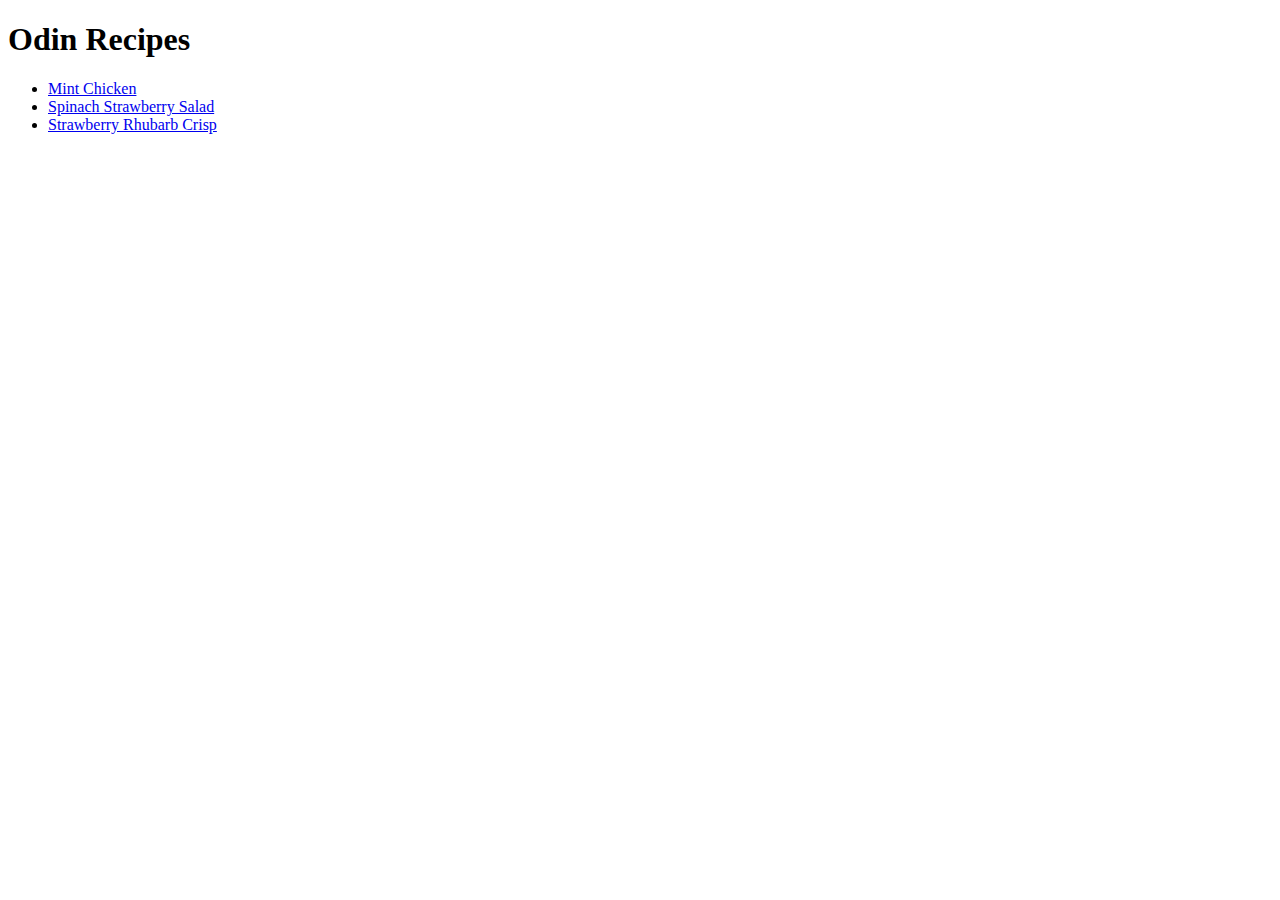
<file: index.html>
<!DOCTYPE html>
<html lang="en">
<head>
  <meta charset="UTF-8">
  <meta name="viewport" content="width=device-width, initial-scale=1.0">
  <title>Odin-recipes</title>
</head>
<body>
  <h1>Odin Recipes</h1>
  <ul>
    <li><a href="recipes/mint_chicken.html">Mint Chicken</a></li>
    <li><a href="recipes/spinach_strawberry_salad.html">Spinach Strawberry Salad</a></li>
    <li><a href="recipes/strawberry_rhubarb_crisp.html">Strawberry Rhubarb Crisp</a></li>
  </ul>
  
  
  
</body>
</html>
</file>
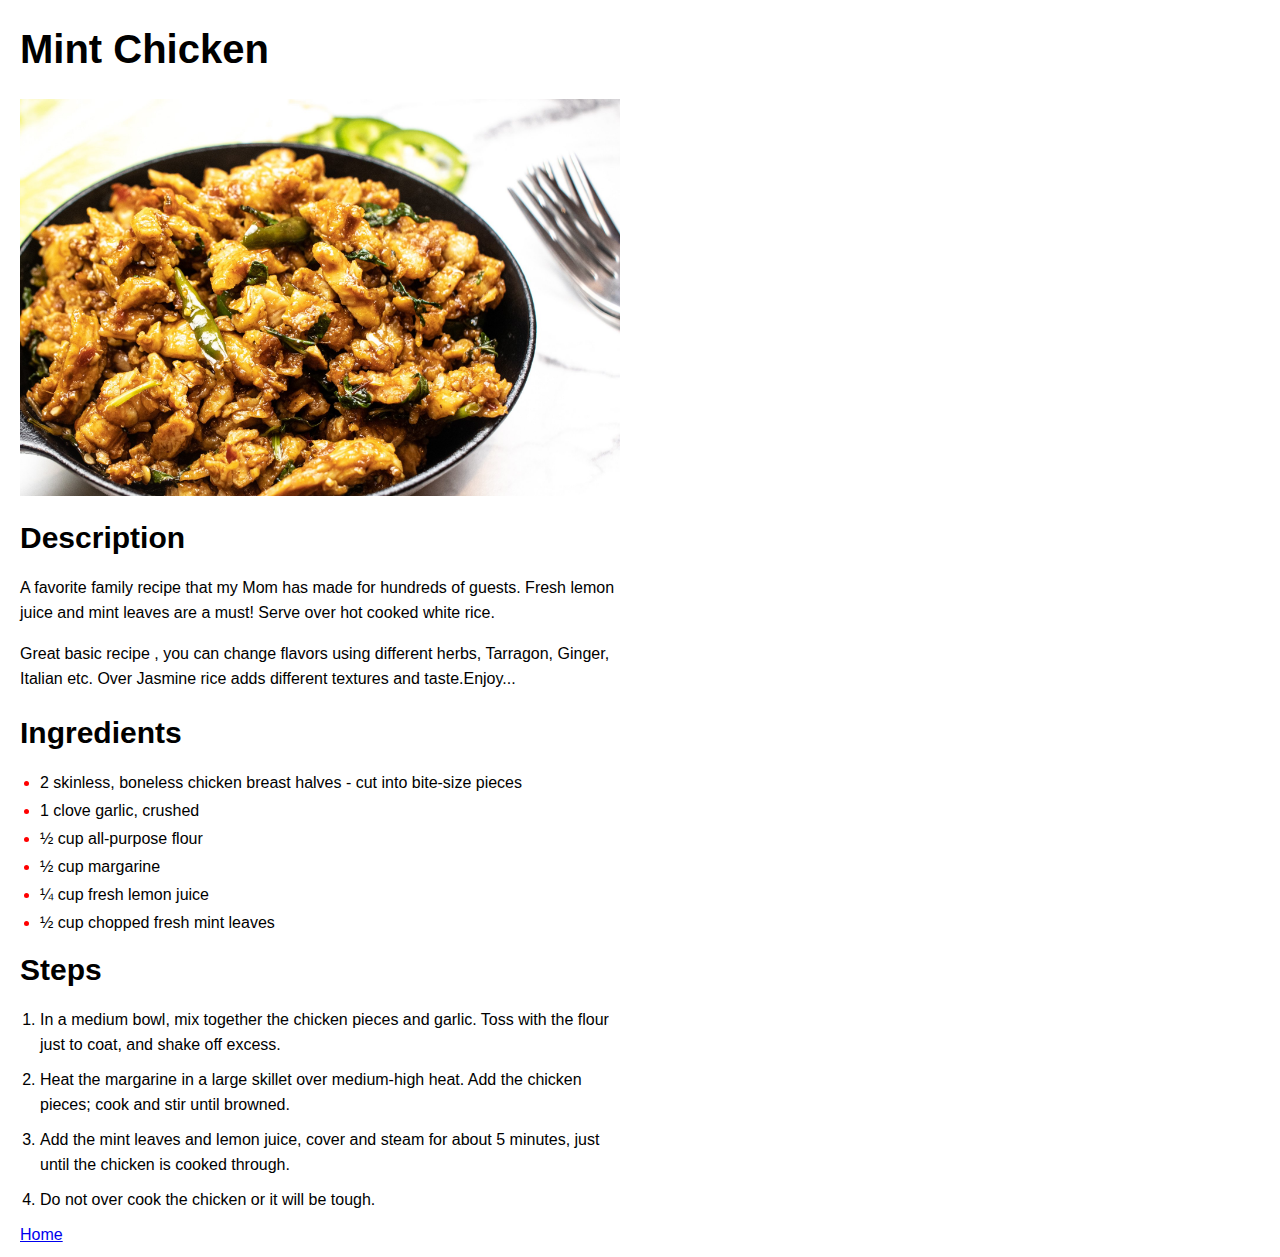
<file: recipes/mint_chicken.html>
<!DOCTYPE html>
<html lang="en">
<head>
  <meta charset="UTF-8">
  <meta name="viewport" content="width=device-width, initial-scale=1.0">
  <title>Odin-recipes</title>
  <link rel="stylesheet" href="/styles/styles.css">
</head>
<body>
  <div class="recipe-page">
    <main>
    <h1>Mint Chicken</h1>
    <img class="recipe-img-mint" src="/images/mint_chicken.jpg" alt="A picture of mint chicken">
    
    <!--Description-->
    <div class="describe-section">
      <h2>Description</h2>
      <p>A favorite family recipe that my Mom has made for hundreds of guests. Fresh lemon juice and mint leaves are a must! Serve over hot cooked white rice.</p>
      <p>Great basic recipe , you can change flavors using different herbs, Tarragon, Ginger, Italian etc. Over Jasmine rice adds different textures and taste.Enjoy...</p>
    </div>
    
    <!--Ingredients-->
    <div class="ingredients-section">
      <h2>Ingredients</h2>
      <ul>
        <li>2 skinless, boneless chicken breast halves - cut into bite-size pieces</li>
        <li>1 clove garlic, crushed</li>
        <li>½ cup all-purpose flour</li>
        <li>½ cup margarine</li>
        <li>¼ cup fresh lemon juice</li>
        <li>½ cup chopped fresh mint leaves</li>
      </ul>
    </div>
  
    <!--Steps-->
    <div class="steps-section">
      <h2>Steps</h2>
      <ol>
        <li>In a medium bowl, mix together the chicken pieces and garlic. Toss with the flour just to coat, and shake off excess.</li>
        <li>Heat the margarine in a large skillet over medium-high heat. Add the chicken pieces; cook and stir until browned.</li> 
        <li>Add the mint leaves and lemon juice, cover and steam for about 5 minutes, just until the chicken is cooked through.</li>
        <li>Do not over cook the chicken or it will be tough.</li> 
  
      </ol>
    <a href="../index.html">Home</a>
    </div>
    </main>
  </div>
  
</body>
</html>
</file>
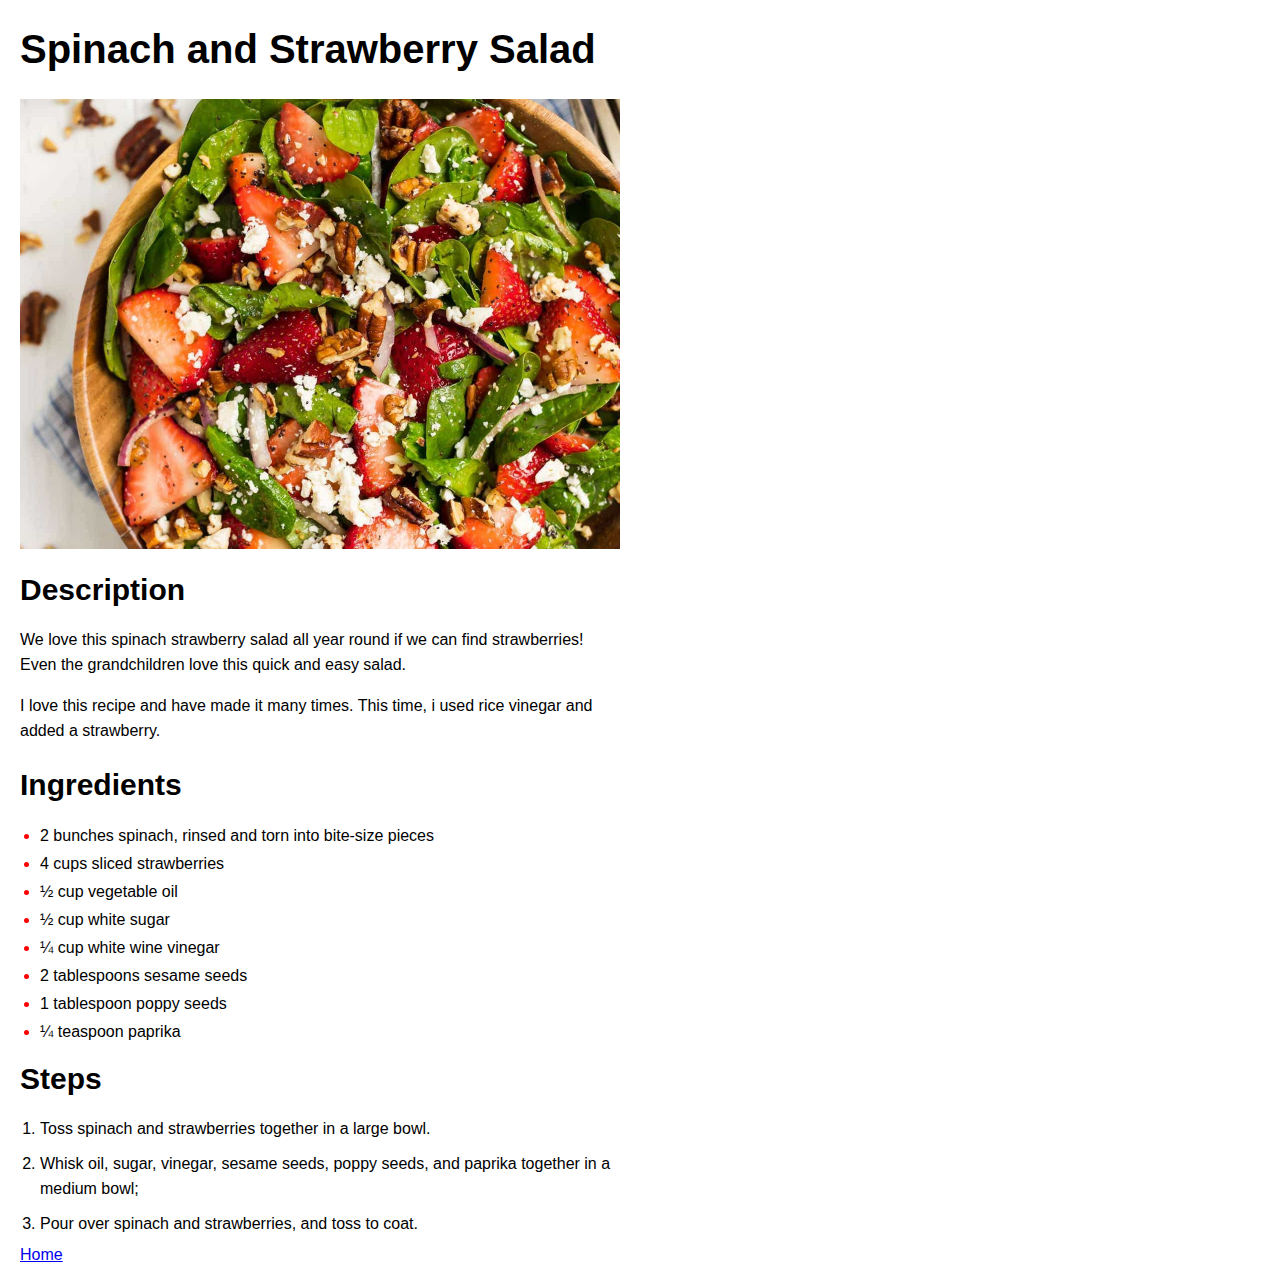
<file: recipes/spinach_strawberry_salad.html>
<!DOCTYPE html>
<html lang="en">
<head>
  <meta charset="UTF-8">
  <meta name="viewport" content="width=device-width, initial-scale=1.0">
  <title>Spinach</title>
  <link rel="stylesheet" href="/styles/styles.css">
</head>
<body>
  <div class="recipe-page">
    <main>
      <h1>Spinach and Strawberry Salad</h1>
      <img class="recipe-img-spinach" src="/images/Spinach-Strawberry-Salad.jpg" alt="A picture of Spinach Strawberry Salad">
      
      <!--Description-->
      <div class="describe-section">
        <h2>Description</h2>
        <p>We love this spinach strawberry salad all year round if we can find strawberries! Even the grandchildren love this quick and easy salad.</p>
        <p>I love this recipe and have made it many times. This time, i used rice vinegar and added a strawberry. </p>
      </div>
      
      <!--Ingredients-->
      <div class="ingredients-section">
        <h2>Ingredients</h2>
        <ul>
          <li>2 bunches spinach, rinsed and torn into bite-size pieces</li>
          <li>4 cups sliced strawberries</li>
          <li>½ cup vegetable oil</li>
          <li>½ cup white sugar</li>
          <li>¼ cup white wine vinegar</li>
          <li>2 tablespoons sesame seeds</li>
          <li>1 tablespoon poppy seeds</li>
          <li>¼ teaspoon paprika</li>
        </ul>
      </div>
      
      <!--Steps-->
      <div class="steps-section">
        <h2>Steps</h2>
        <ol>
          <li>Toss spinach and strawberries together in a large bowl.</li>
          <li>Whisk oil, sugar, vinegar, sesame seeds, poppy seeds, and paprika together in a medium bowl;</li>
          <li>Pour over spinach and strawberries, and toss to coat.</li>
        </ol>
      </div>
    
      
      <a href="../index.html">Home</a>
      </main>
  </div>
  
  
</body>
</html>
</file>
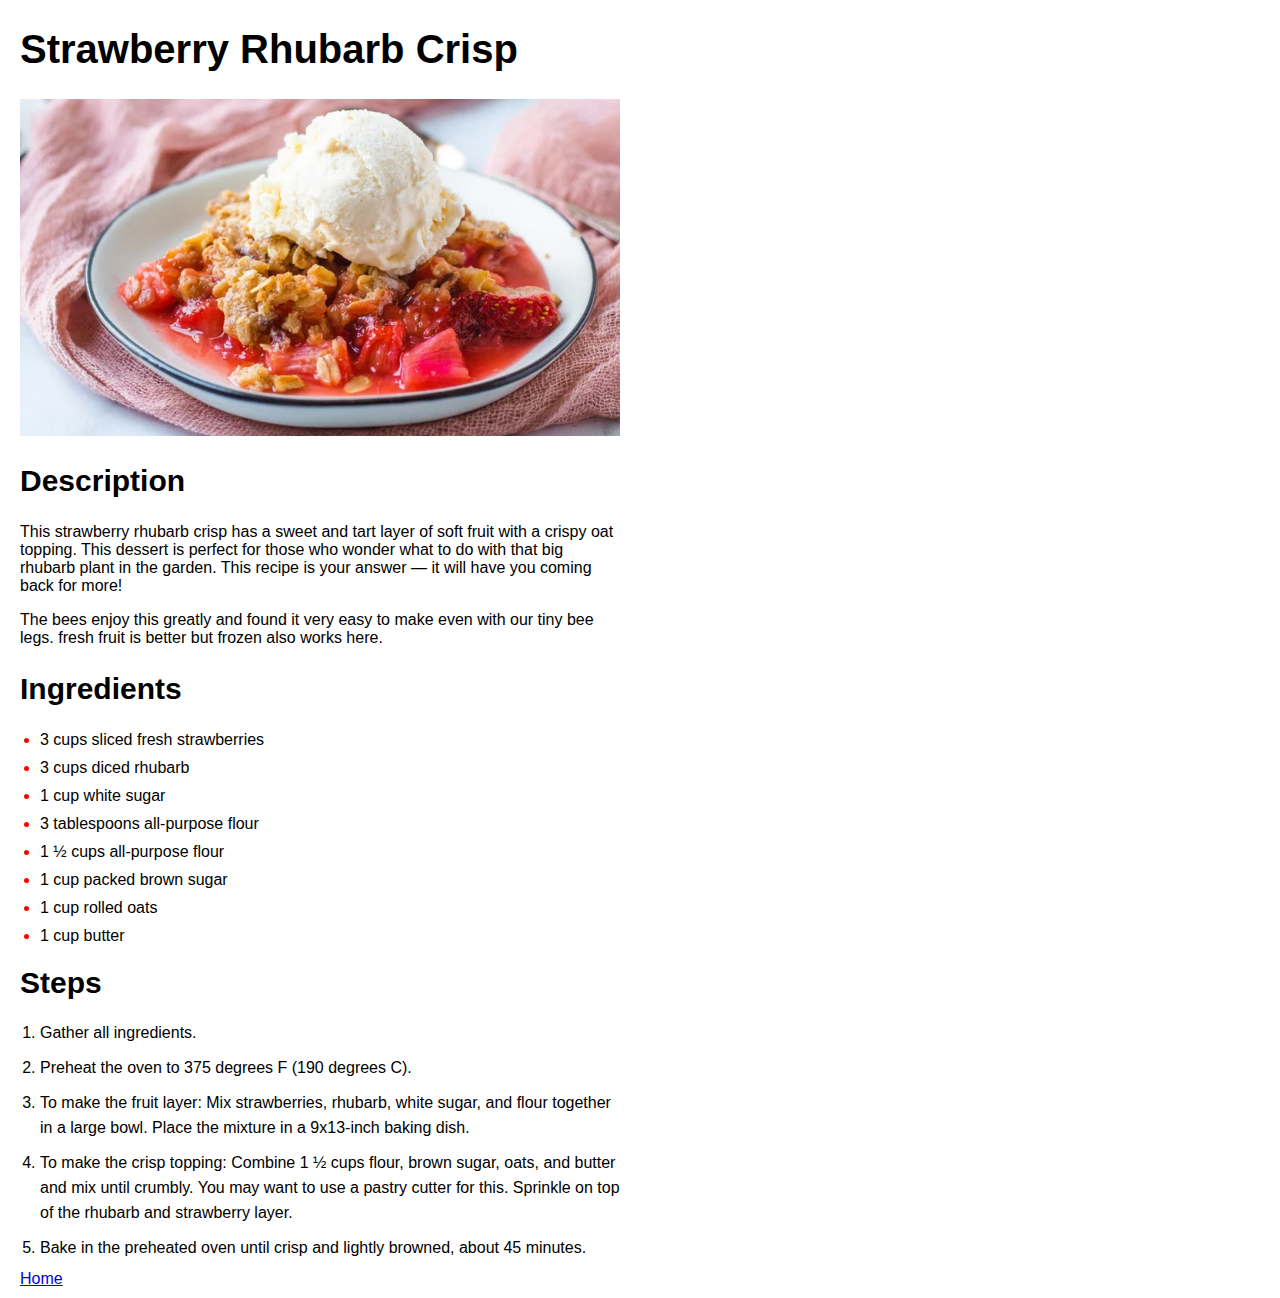
<file: recipes/strawberry_rhubarb_crisp.html>
<!DOCTYPE html>
<html lang="en">
<head>
  <meta charset="UTF-8">
  <meta name="viewport" content="width=device-width, initial-scale=1.0">
  <title>Rhubarb</title>
  <link rel="stylesheet" href="/styles/styles.css">
</head>
<body>
  <div class="recipe-page">
    <main>
      <h1>Strawberry Rhubarb Crisp</h1>
      <img class="recipe-img-rhubarb" src="/images/strawberry_rhubarb_crisp.webp" alt="A picture of strawberry rhubarb crisp">
      
      <!--Description-->
      <div class="describe-page">
        <h2>Description</h2>
        <p>This strawberry rhubarb crisp has a sweet and tart layer of soft fruit with a crispy oat topping. This dessert is perfect for those who wonder what to do with that big rhubarb plant in the garden. This recipe is your answer — it will have you coming back for more!</p>
        <p>The bees enjoy this greatly and found it very easy to make even with our tiny bee legs. fresh fruit is better but frozen also works here.</p>
      </div>
      
      <!--Ingredients-->
      <div class="ingredients-section">
      <h2>Ingredients</h2>
        <ul>
          <li>3 cups sliced fresh strawberries</li>
          <li>3 cups diced rhubarb</li>
          <li>1 cup white sugar</li>
          <li>3 tablespoons all-purpose flour</li>
          <li>1 ½ cups all-purpose flour</li>
          <li>1 cup packed brown sugar</li>
          <li>1 cup rolled oats</li>
          <li>1 cup butter</li>
        </ul>
      </div>
      
      <!--Steps-->
      <div class="steps-section">
        <h2>Steps</h2>
        <ol>
          <li>Gather all ingredients.</li>
          <li>Preheat the oven to 375 degrees F (190 degrees C).</li>
          <li>To make the fruit layer: Mix strawberries, rhubarb, white sugar, and flour together in a large bowl. Place the mixture in a 9x13-inch baking dish.</li>
          <li>To make the crisp topping: Combine 1 ½ cups flour, brown sugar, oats, and butter and mix until crumbly. You may want to use a pastry cutter for this. Sprinkle on top of the rhubarb and strawberry layer.</li>
          <li>Bake in the preheated oven until crisp and lightly browned, about 45 minutes.</li>
        </ol>
      </div>
      
      <a href="../index.html">Home</a>
    </main>
  </div>
  
</body>
</html>
</file>
<file: styles/styles.css>
/*CSS file shared by all recipe pages*/
body {
  margin: 0;
  padding: 0;
  font-family: 'Segoe UI', Tahoma, Geneva, Verdana, sans-serif;
  width: 100%;
  background-color: white;
  color: black;
}

.recipe-page {
  width: 80vw;
  max-width: 600px;
  margin: 10px 20px;
}

h1, h2 {
  font-family: Verdana, Geneva, Tahoma, sans-serif;
}

h1 {
  font-size: 40px;
}

h2 {
  font-size: 30px;
}

/*styles for recipe images of all recipe pages*/
.recipe-img-mint, .recipe-img-spinach, .recipe-img-rhubarb {
  width: 90vw;
  max-width: 600px;
}

.recipe-img-mint, .recipe-img-rhubarb {
  height: auto;
}

.recipe-img-spinach {
  height: 50vh;
  object-fit: cover;
  object-position: left;
}

.ingredients-section ul, .steps-section ol {
  padding: 0 0 0 20px;
  margin: 0;
}

.ingredients-section li, .steps-section li {
  margin-bottom: 10px;
  
}

.ingredients-section ul li::marker {
  color: red;
}

.describe-section , .steps-section {
  line-height: 25px;
}
</file>
